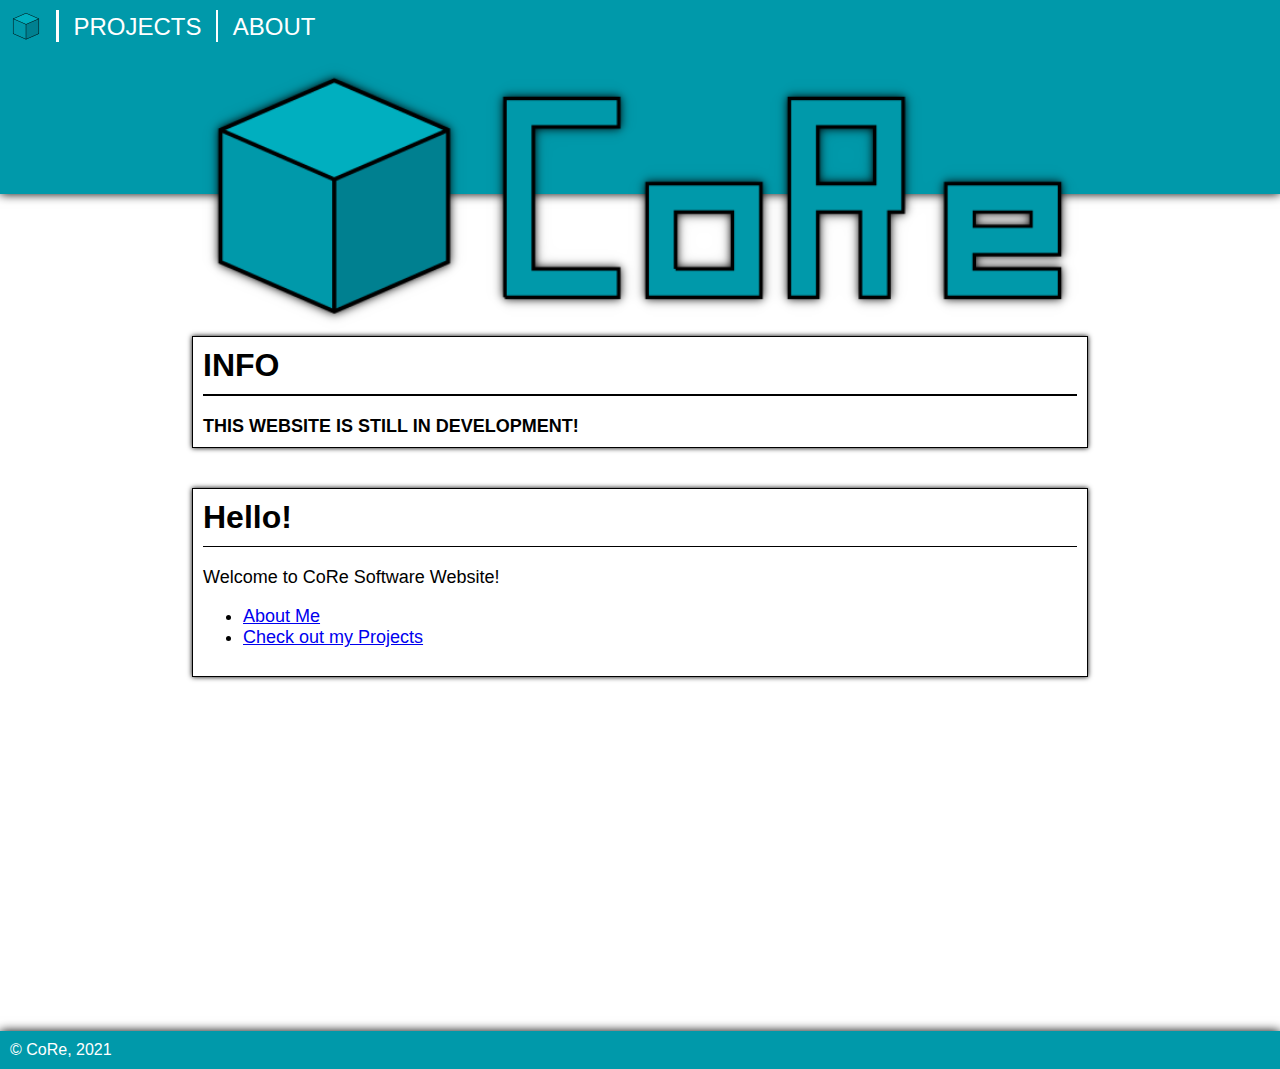
<file: index.html>
<!doctype html>
<!-- © CoRe, 2020 -->
<html>
	
	<head>
		
		<title>CoRe</title>
		
		<link rel="icon" href="images/cube_m.png">
		
		<link rel="stylesheet" href="styles/base.css">
		<link rel="stylesheet" href="styles/index.css">
		
		<meta name="viewport" content="width=device-width, initial-scale=1.0">
		
	</head>
	
	<body>
		
		<div class="nav">
			<a href="index.html"><div class="navBtn">
				<img src="images/cube_s.png"></img>
			</div></a>
			<div class="vsep"></div>
			<a href="projects.html"><div class="navBtn">
				PROJECTS
			</div></a>
			<div class="vsep"></div>
			<a href="about.html"><div class="navBtn">
				ABOUT
			</div></a>
		</div>
		
		<div class="header">
			<div class="headerBg"></div>
			<div class="title_shadow"><img src="images/title_shadow.png"></img></div>
			<div class="title"><img src="images/title.png"></img></div>
		</div>
		
		<div class="main">
			
			<div class="article">
				<div class="articleHeader">INFO</div>
				<div class="separator"></div>
				<div class="articleContent">
					<b>THIS WEBSITE IS STILL IN DEVELOPMENT!</b>
				</div>
			</div>
			
			<div class="article">
				<div class="articleHeader">Hello!</div>
				<div class="separator"></div>
				<div class="articleContent">
					Welcome to CoRe Software Website!
					<ul>
						<li><a href="about.html">About Me</a></li>
						<li><a href="projects.html">Check out my Projects</a></li>
					</ul>
				</div>
			</div>
			
		</div>
		
		<div class="footer">
			© CoRe, 2021
		</div>
		
	</body>
	
</html>
</file>
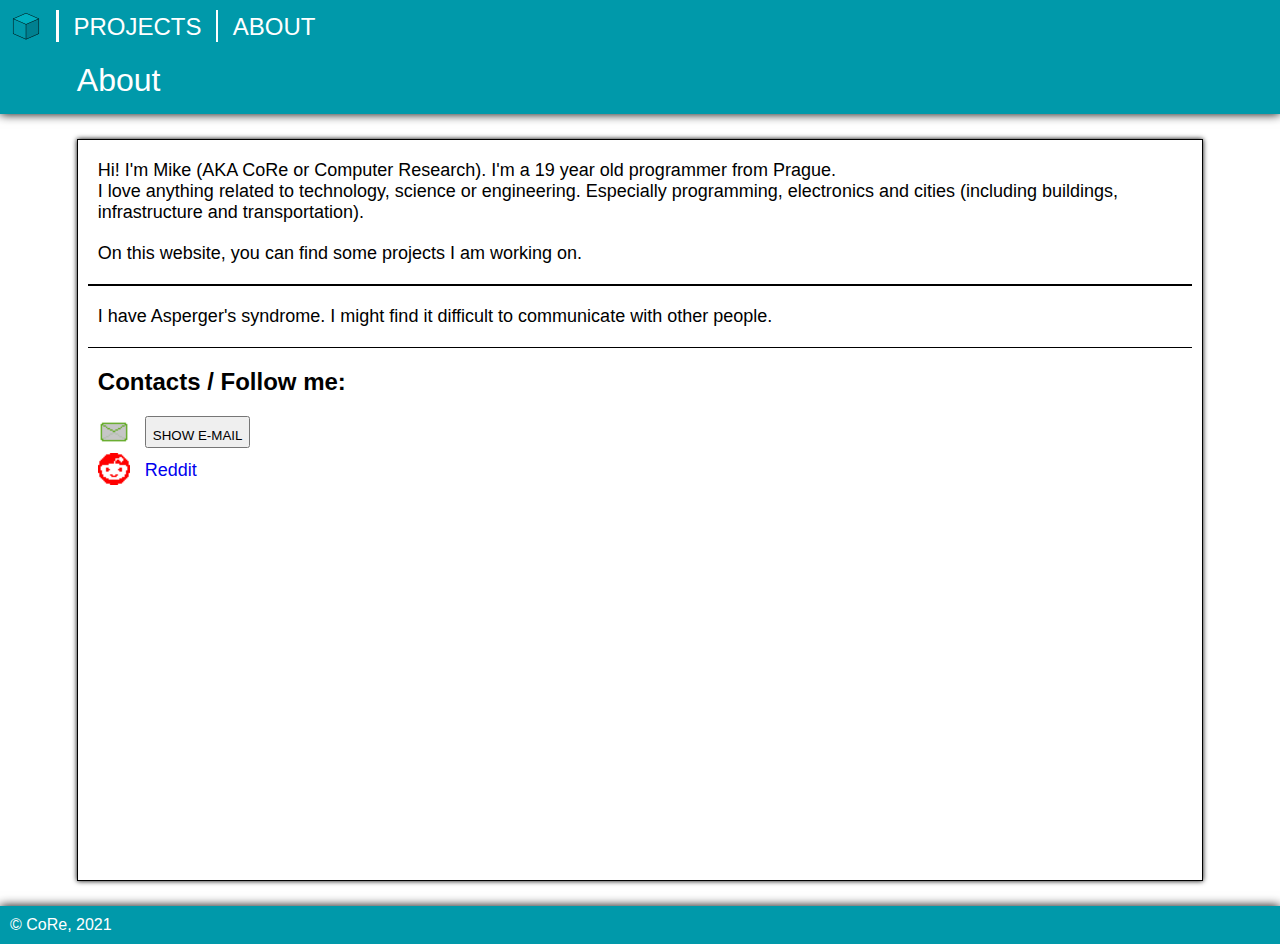
<file: about.html>
<!doctype html>
<html>
	
	<head>
		
		<title>About | CoRe</title>
		
		<link rel="icon" href="images/cube_m.png">
		
		<link rel="stylesheet" href="styles/base.css">
		<link rel="stylesheet" href="styles/pages.css">
		
		<script>
			
			var name = "coresw";
			var domain = ["protonmail", "com"];
			
			function showEMail(){
				
				var field = document.querySelector("#eMailField");
				
				field.innerHTML = name+String.fromCharCode(64)+domain.join(".");
				
			}
			
		</script>
		
		<meta name="viewport" content="width=device-width, initial-scale=1.0">
		
	</head>
	
	<body>
		
		<div class="nav">
			<a href="index.html"><div class="navBtn">
				<img src="images/cube_s.png"></img>
			</div></a>
			<div class="vsep"></div>
			<a href="projects.html"><div class="navBtn">
				PROJECTS
			</div></a>
			<div class="vsep"></div>
			<a href="about.html"><div class="navBtn">
				ABOUT
			</div></a>
		</div>
		
		<div class="header">
			About
		</div>
		
		<div class="main">
			<div class="articleContent">
				Hi! I'm Mike (AKA CoRe or Computer Research). I'm a 19 year old programmer from Prague.
				<br>I love anything related to technology, science or engineering. Especially programming, electronics and cities (including buildings, infrastructure and transportation).
			</div>
			<div class="articleContent">
				On this website, you can find some projects I am working on.
			</div>
			<div class="separator"></div>
			<div class="articleContent">
				I have Asperger's syndrome. I might find it difficult to communicate with other people.
			</div>
			<div class="separator"></div>
			<div class="articleHeader">
				Contacts / Follow me:
			</div>
			<div class="articleContent">
				<div class="item">
					<img class="itemImg" src="images/media_mail.png"></img>
					<button class="itemText" onclick="showEMail();">SHOW E-MAIL</button>
					<div id="eMailField" class="itemText"></div>
				</div>
				<a class="nounderline" href="https://www.reddit.com/user/CoReSW" target="_blank"><div class="item">
					<img class="itemImg" src="images/media_reddit.png"></img>
					<div class="itemText">Reddit</div>
				</div></a>
				<!--a><div class="item">
					<img class="itemImg" src="images/media_youtube.png"></img>
					<div class="itemText">YouTube</div>
				</div></a>
				<a><div class="item">
					<img class="itemImg" src="images/media_git.png"></img>
					<div class="itemText">Github</div>
				</div></a-->
				<!--a><li>Discord?</li></a-->
			</div>
		</div>
		
		<div class="footer">
			© CoRe, 2021
		</div>
		
	</body>
	
</html>
</file>
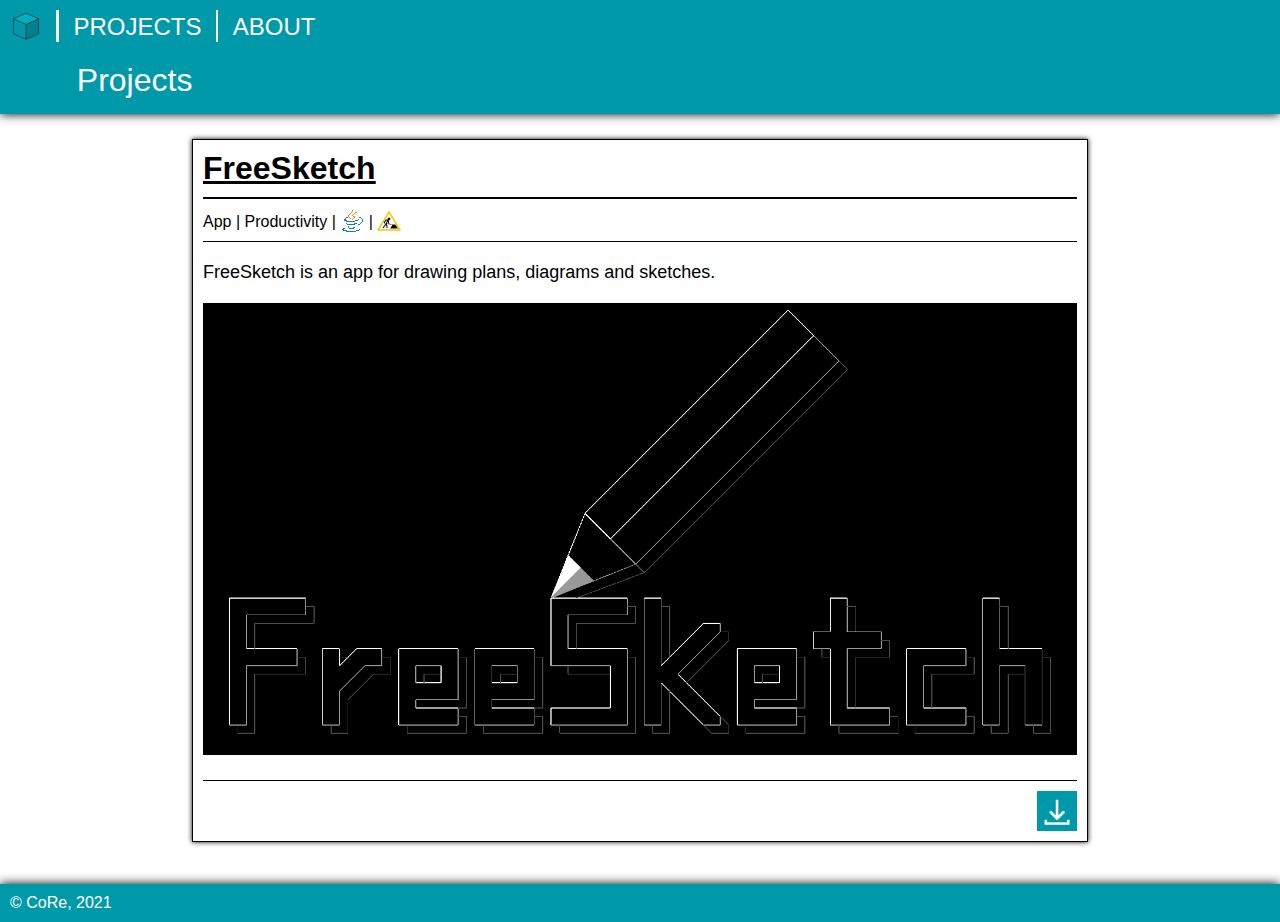
<file: projects.html>
<!doctype html>
<html>
	
	<head>
		
		<title>Projects | CoRe</title>
		
		<link rel="icon" href="images/cube_m.png">
		
		<link rel="stylesheet" href="styles/base.css">
		<link rel="stylesheet" href="styles/items.css">
		
		<meta name="viewport" content="width=device-width, initial-scale=1.0">
		
	</head>
	
	<body>
		
		<div class="nav">
			<a href="index.html"><div class="navBtn">
				<img src="images/cube_s.png"></img>
			</div></a>
			<div class="vsep"></div>
			<a href="projects.html"><div class="navBtn">
				PROJECTS
			</div></a>
			<div class="vsep"></div>
			<a href="about.html"><div class="navBtn">
				ABOUT
			</div></a>
		</div>
		
		<div class="header">
			Projects
		</div>
		
		<div class="main">
			
			<!--div class="article">
				<div class="articleHeader">Project</div>
				<div class="separator"></div>
				<div class="articleDesc">
					Game
					<img title="Available for windows" class="descImg" src="images/platform_windows.png"></img>
					<img title="Available for android" class="descImg" src="images/platform_android.png"></img>
				</div>
				<div class="separator"></div>
				<div class="articleContent">
					Project sample
				</div>
				<div class="articleContent">
					<a href="pages/project_sample.html">Read more...</a>
				</div>
				<div class="separator"></div>
				<div class="articleFooter">
					<button title="Download Page" class="articleBtn"><img src="images/download.png"></img></button>
					<button title="Github Repo" class="articleBtn"><img src="images/media_git.png"></img></button>
				</div>
			</div-->
			
			<div class="article">
				<a href="projects/FreeSketch.html"><div class="articleHeader">FreeSketch</div></a>
				<div class="separator"></div>
				<div class="articleDesc">
					App | Productivity
					| <img title="Platform: Java (Desktop)" class="descImg" src="images/platform_java.png"></img>
					| <img title="This project is in development!" class="descImg" src="images/wip.png"></img>
				</div>
				<div class="separator"></div>
				<div class="articleContent">
					FreeSketch is an app for drawing plans, diagrams and sketches.
				</div>
				<div class="articleContent">
					<img src="projects/FreeSketch/title.png"></img>
				</div>
				<div class="separator"></div>
				<div class="articleFooter">
					<a href="projects/FreeSketch.html#downloads"><button title="Go to Downloads" class="articleBtn"><img src="images/download.png"></img></button></a>
				</div>
			</div>
			
		</div>
		
		<div class="footer">
			© CoRe, 2021
		</div>
		
	</body>
	
</html>
</file>
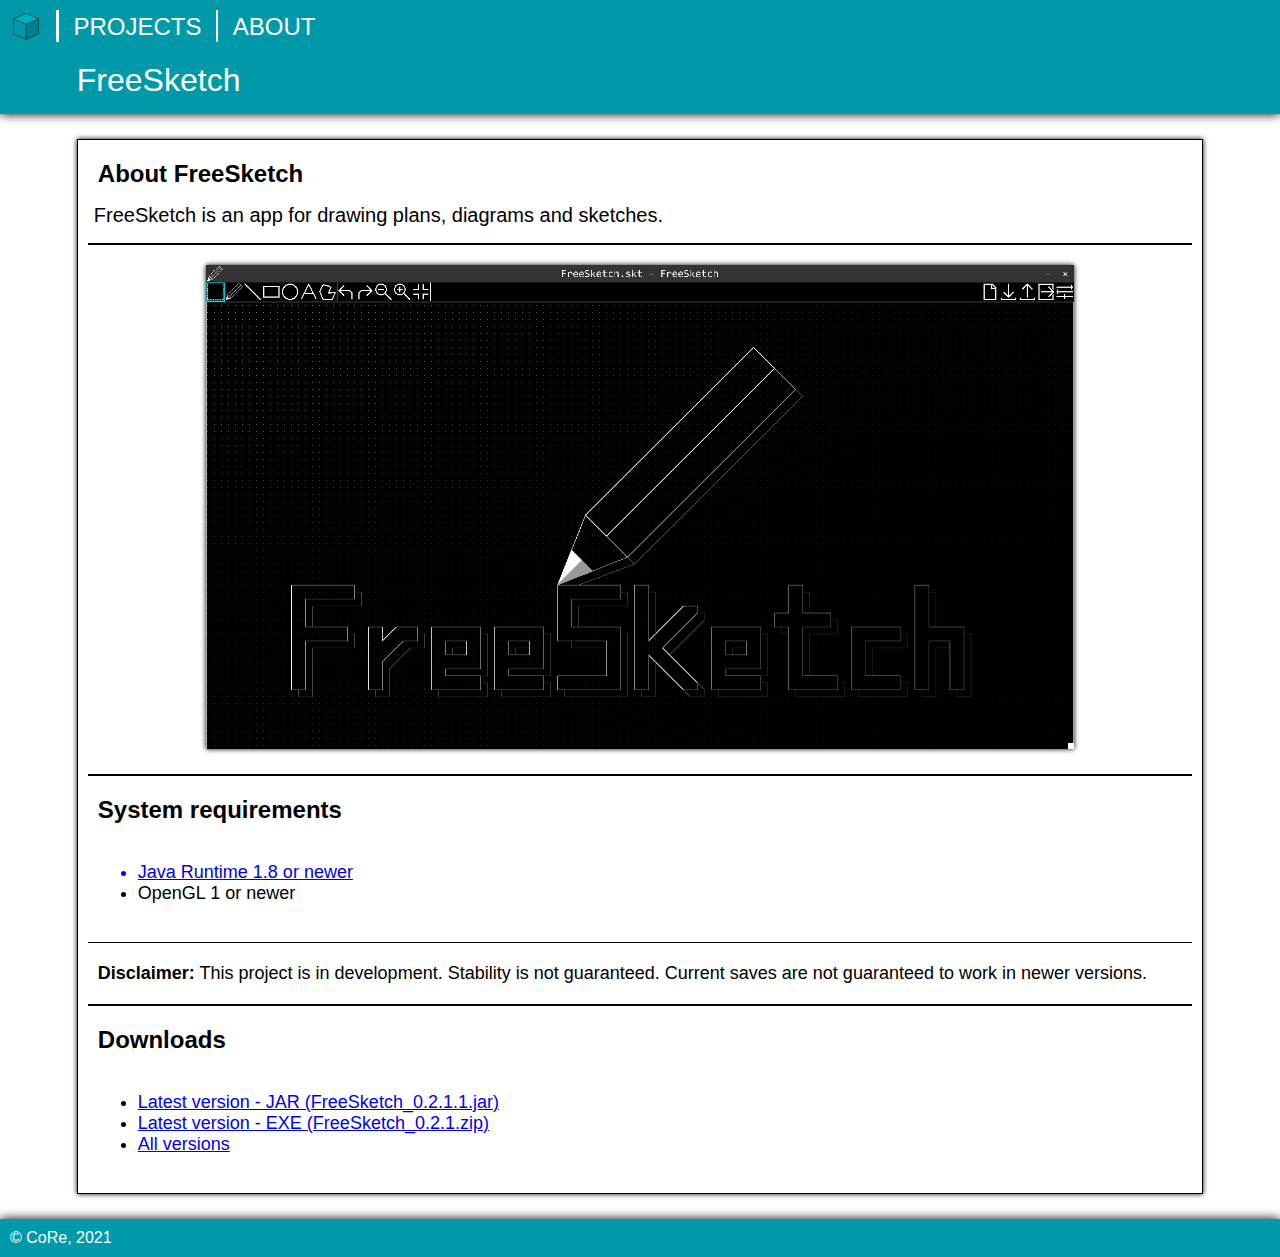
<file: projects/FreeSketch.html>
<!doctype html>
<html>

	<head>

		<title>FreeSketch | CoRe</title>

		<link rel="icon" href="../images/cube_m.png">

		<link rel="stylesheet" href="../styles/base.css">
		<link rel="stylesheet" href="../styles/pages.css">
		
		<meta name="viewport" content="width=device-width, initial-scale=1.0">

	</head>

	<body>

		<div class="nav">
			<a href="../index.html"><div class="navBtn">
				<img src="../images/cube_s.png"></img>
			</div></a>
			<div class="vsep"></div>
			<a href="../projects.html"><div class="navBtn">
				PROJECTS
			</div></a>
			<div class="vsep"></div>
			<a href="../about.html"><div class="navBtn">
				ABOUT
			</div></a>
		</div>

		<div class="header">
			FreeSketch
		</div>

		<div class="main">
		
			<div class="articleHeader">
				About FreeSketch
			</div>
			<div class="content">
				FreeSketch is an app for drawing plans, diagrams and sketches.
			</div>
			<div class="separator"></div>
			
			<div class="articleContent imageWrapper">
				<img class="articleImage" src="FreeSketch/preview.png"></img>
			</div>
			<div class="separator"></div>
			
			<div class="articleHeader">
				System requirements
			</div>
			<div class="articleContent">
				<ul>
					<a href="https://www.java.com/en/download/" target="_blank"><li>Java Runtime 1.8 or newer</li></a>
					<li>OpenGL 1 or newer</li>
				</ul>
			</div>
			<div class="separator"></div>
			<div class="articleContent">
				<b>Disclaimer:</b> This project is in development. Stability is not guaranteed. Current saves are not guaranteed to work in newer versions.
			</div>
			
			<div class="separator"></div>
			
			<div class="articleHeader">
				<a name="downloads">Downloads</a>
			</div>
			<div class="articleContent">
				<ul>
					<li><a href="https://github.com/coresw/FreeSketch/raw/master/releases/FreeSketch_0.2.1.1.jar">Latest version - JAR (FreeSketch_0.2.1.1.jar)</a></li>
					<li><a href="https://github.com/coresw/FreeSketch/raw/master/releases/FreeSketch_0.2.1.zip">Latest version - EXE (FreeSketch_0.2.1.zip)</a></li>
					<li><a href="FreeSketch/downloads.html">All versions</a></li>
				</ul>
			</div>
			
		</div>

		<div class="footer">
			© CoRe, 2021
		</div>

	</body>

</html>
</file>
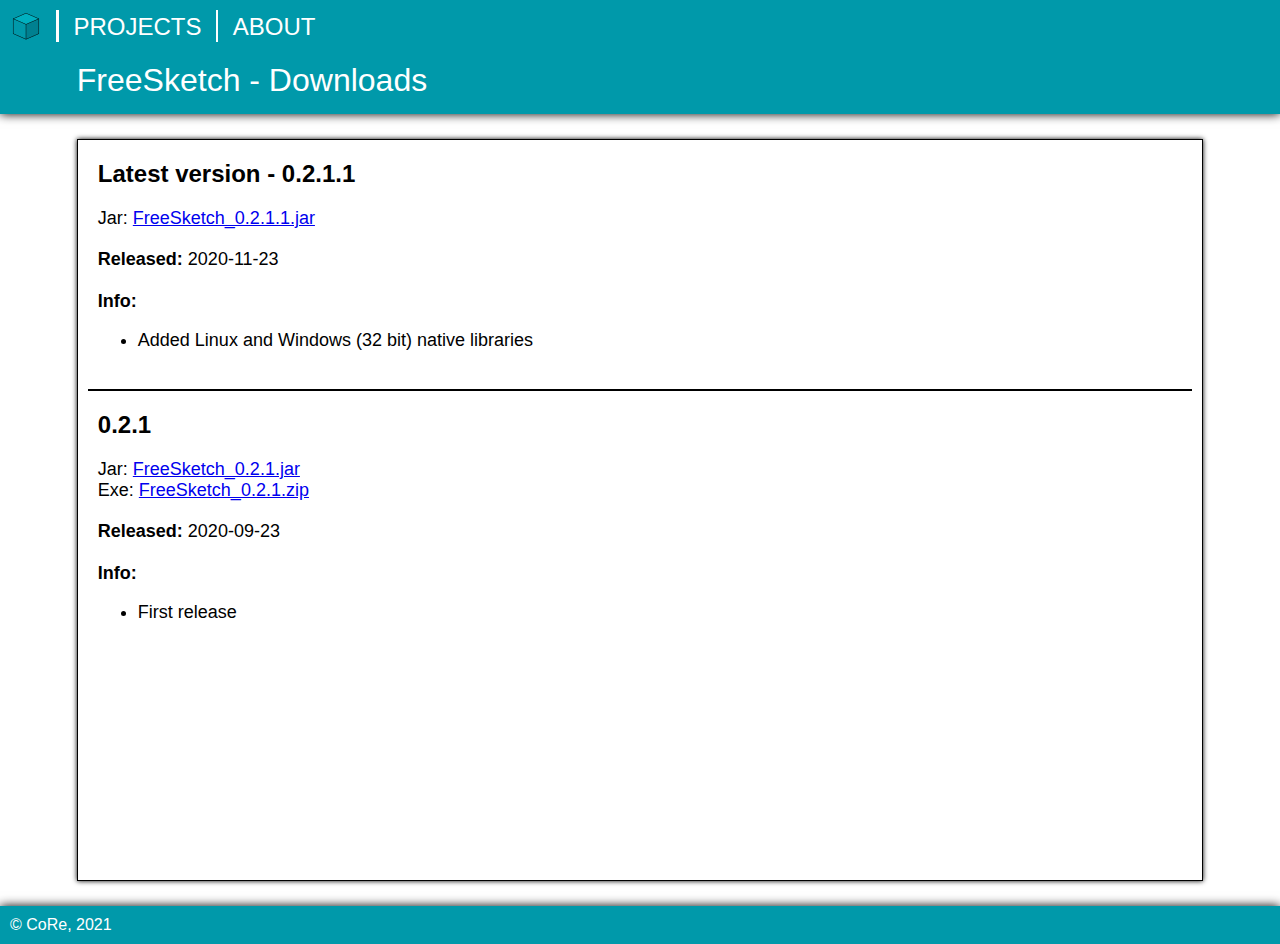
<file: projects/FreeSketch/downloads.html>
<!doctype html>
<html>

	<head>

		<title>FreeSketch - Downloads | CoRe</title>

		<link rel="icon" href="../../images/cube_m.png">

		<link rel="stylesheet" href="../../styles/base.css">
		<link rel="stylesheet" href="../../styles/pages.css">
		
		<meta name="viewport" content="width=device-width, initial-scale=1.0">

	</head>

	<body>

		<div class="nav">
			<a href="../../index.html"><div class="navBtn">
				<img src="../../images/cube_s.png"></img>
			</div></a>
			<div class="vsep"></div>
			<a href="../../projects.html"><div class="navBtn">
				PROJECTS
			</div></a>
			<div class="vsep"></div>
			<a href="../../about.html"><div class="navBtn">
				ABOUT
			</div></a>
		</div>
		
		<div class="header">
			FreeSketch - Downloads
		</div>
		
		<div class="main">
		
			<div class="articleHeader">
				<b>Latest version</b> - 0.2.1.1
			</div>
			<div class="articleContent">
				Jar: <a href="https://github.com/coresw/FreeSketch/raw/master/releases/FreeSketch_0.2.1.1.jar">FreeSketch_0.2.1.1.jar</a>
			</div>
			<div class="articleContent">
				<b>Released:</b> 2020-11-23
				<br><br><b>Info:</b>
				<ul>
					<li>Added Linux and Windows (32 bit) native libraries</li>
				</ul>
			</div>
			
			<div class="separator"></div>
			
			<div class="articleHeader">
				0.2.1
			</div>
			<div class="articleContent">
				Jar: <a href="https://github.com/coresw/FreeSketch/raw/master/releases/FreeSketch_0.2.1.jar">FreeSketch_0.2.1.jar</a>
				<br>Exe: <a href="https://github.com/coresw/FreeSketch/raw/master/releases/FreeSketch_0.2.1.zip">FreeSketch_0.2.1.zip</a>
			</div>
			<div class="articleContent">
				<b>Released:</b> 2020-09-23
				<br><br><b>Info:</b>
				<ul>
					<li>First release</li>
				</ul>
			</div>
			
		</div>

		<div class="footer">
			© CoRe, 2021
		</div>

	</body>

</html>
</file>
<file: styles/base.css>
body {
	font-family: Arial;
	margin: 0px;
	word-break: break-word;
}

img {
	width: 100%;
}

.nav {
	top: 0px;
	z-index: 10;
	background: #0099AA;
	position: fixed;
	width: 100%;
	height: 52px;
}

.navBtn {
	display: inline-block;
	background: #0099AA;
	color: white;
	font-size: 24px;
	height: 32px;
	margin-top: 10px;
	margin-left: 5px;
	margin-right: 5px;
	vertical-align: top;
	line-height: 1.4;
	padding-left: 5px;
	padding-right: 5px;
}

.navBtn:hover {
	background: #228899;
}

.navBtn:active {
	background: #337788;
}

.vsep {
	width: 2.5px;
	height: 32px;
	margin-top: 10px;
	display: inline-block;
	background: white;
}

.footer {
	padding: 10px;
	margin-top: 10px;
	background: #0099AA;
	color: white;
	box-shadow: black 0px 0px 10px;
}

.item {
	text-decoration: none;
}

.itemImg {
	width: 32px;
	display: inline-block;
}

.itemText {
	display: inline-block;
	vertical-align: top;
	margin-left: 10px;
	line-height: 34px;
	height: 32px;
}

.nounderline {
	text-decoration: none;
}
</file>
<file: styles/index.css>
.headerBg {
	position: absolute;
	background: #0099AA;
	width: 100%;
	/* half of the title image (70% viewport width * image ratio * 1/2) */
	height: calc(70vw*.3175*.5);
	box-shadow: 0px 0px 10px;
	top: 52px;
}

.title {
	position: absolute;
	top: 52px;
	left: 15%;
	width: 70%;
}

.title_shadow {
	position: absolute;
	top: 52px;
	left: 15%;
	width: 70%;
}

.main {
	margin-top: calc(70vw*.3175 + 52px);
	margin-bottom: 20px;
	margin-left: 15%;
	margin-right: 15%;
	min-height: 75vh;
}

@media only screen and (max-width: 600px) {
	.main {
		margin-top: calc(90vw*.3175 + 52px);
		margin-left: 5%;
		margin-right: 5%;
	}
	.headerBg {
		/* half of the title image (90% viewport width * image ratio * 1/2) */
		height: calc(90vw*.3175*.5);
	}
	.title {
		left: 5%;
		width: 90%;
	}
	.title_shadow {
		left: 5%;
		width: 90%;
	}
}

.article {
	border: solid black 1px;
	box-shadow: 0px 0px 5px;
	margin-bottom: 40px;
}

.articleHeader {
	font-weight: bold;
	font-size: 32px;
	padding-top: 10px;
	padding-left: 10px;
}

.articleDesc {
	padding-left: 10px;
	font-size: 16px;
}

.descImg {
	width: 24px;
	margin-bottom: -6px;
}

.articleContent {
	padding: 10px;
	font-size: 18px;
}

.articleFooter {
	padding-right: 10px;
	padding-bottom: 10px;
	font-size: 18px;
	text-align: right;
}

.articleBtn {
	width: 40px;
	height: 40px;
	background: #0099AA;
	border: none;
	color: white;
	padding: 5px;
	font-size: 16px;
	cursor: pointer;
}

.articleBtn:hover {
	background: #22AABB;
}
.articleBtn:active {
	background: #338899;
}
.articleBtn:focus {
	outline: 0;
}

.separator {
	background: black;
	margin: 10px;
	height: 1.5px;
}
</file>
<file: styles/pages.css>
.header {
	margin-top: 52px;
	background: #0099AA;
	font-size: 32px;
	color: white;
	padding-top: 10px;
	padding-bottom: 15px;
	padding-left: 6%;
	padding-right: 6%;
	box-shadow: black 0px 0px 10px;
}

.main {
	margin-left: 6%;
	margin-right: 6%;
	margin-top: 25px;
	margin-bottom: 25px;
	border: solid black 1px;
	padding: 10px;
	box-shadow: black 0px 0px 5px;
	min-height: 80vh;
}

.content {
	font-size: 20px;
	padding: 6px;
}

.separator {
	margin-top: 10px;
	margin-bottom: 10px;
	background: black;
	height: 1.5px;
}

.separator2 {
	background: white;
	height: 1.5px;
}

.button {
	width: 40px;
	height: 40px;
	background: #0099AA;
	border: none;
	color: white;
	padding: 5px;
	font-size: 16px;
	cursor: pointer;
}

.button:hover {
	background: #22AABB;
}
.button:active {
	background: #338899;
}
.button:focus {
	outline: 0;
}

.articleHeader {
	padding: 10px;
	font-size: 24px;
	font-weight: bold;
}

.articleContent {
	padding: 10px;
	font-size: 18px;
}

.articleImage {
	width: 80%;
	box-shadow: black 0px 0px 5px;
}

@media only screen and (max-width: 600px) {
	.articleImage {
		width: 100%;
	}
}

.imageWrapper {
	text-align: center;
}
</file>
<file: styles/items.css>
.header {
	margin-top: 52px;
	background: #0099AA;
	font-size: 32px;
	color: white;
	padding-top: 10px;
	padding-bottom: 15px;
	padding-left: 6%;
	padding-right: 6%;
	box-shadow: black 0px 0px 10px;
}

.main {
	margin-top: 25px;
	margin-bottom: 25px;
	margin-left: 15%;
	margin-right: 15%;
	min-height: 80vh;
}

@media only screen and (max-width: 600px) {
	.main {
		margin-left: 5%;
		margin-right: 5%;
	}
}

.article {
	border: solid black 1px;
	box-shadow: 0px 0px 5px;
	margin-bottom: 40px;
}

.articleHeader {
	font-weight: bold;
	font-size: 32px;
	padding-top: 10px;
	padding-left: 10px;
	color: black;
	text-decoration: underline;
}

.articleDesc {
	padding-left: 10px;
	font-size: 16px;
}

.descImg {
	width: 24px;
	margin-bottom: -6px;
}

.articleContent {
	padding: 10px;
	font-size: 18px;
}

.articleFooter {
	padding-right: 10px;
	padding-bottom: 10px;
	font-size: 18px;
	text-align: right;
}

.articleBtn {
	width: 40px;
	height: 40px;
	background: #0099AA;
	border: none;
	color: white;
	padding: 5px;
	font-size: 16px;
	cursor: pointer;
}

.articleBtn:hover {
	background: #22AABB;
}
.articleBtn:active {
	background: #338899;
}
.articleBtn:focus {
	outline: 0;
}

.separator {
	background: black;
	margin: 10px;
	height: 1.5px;
}
</file>
